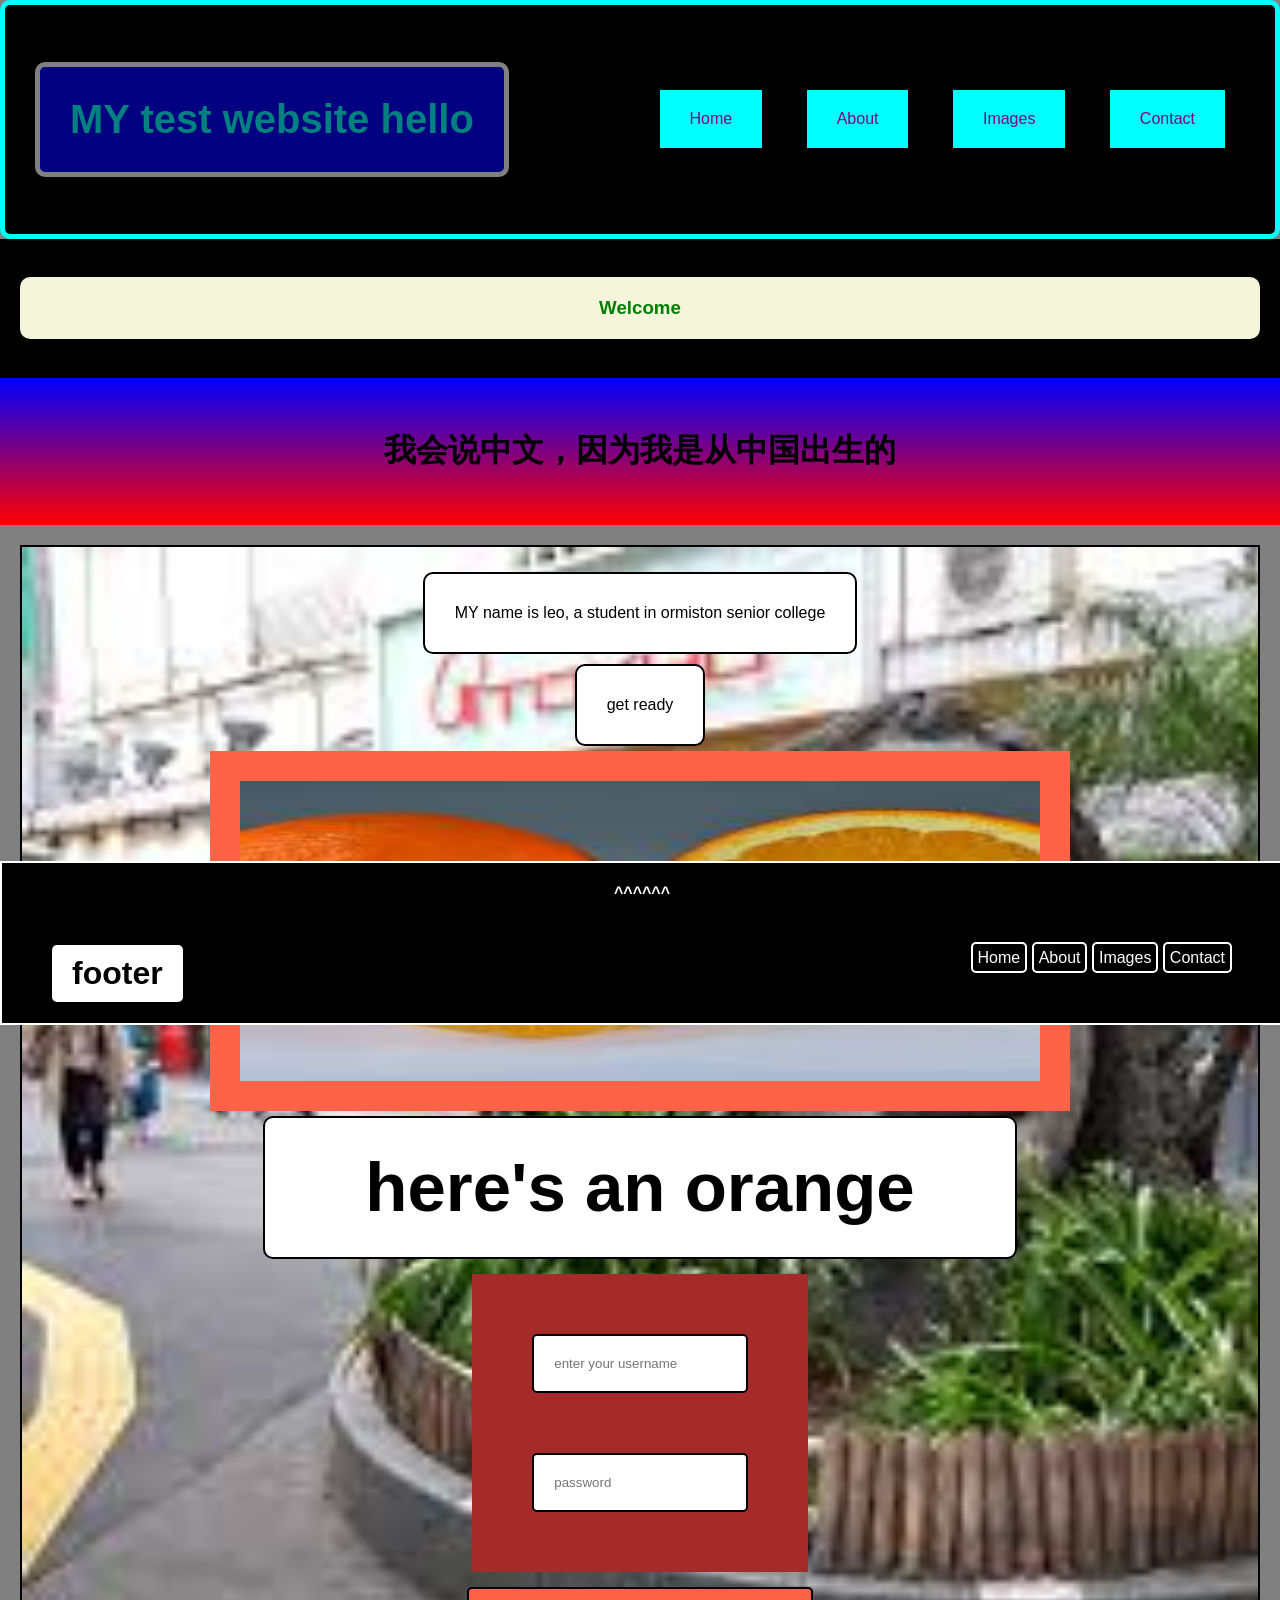
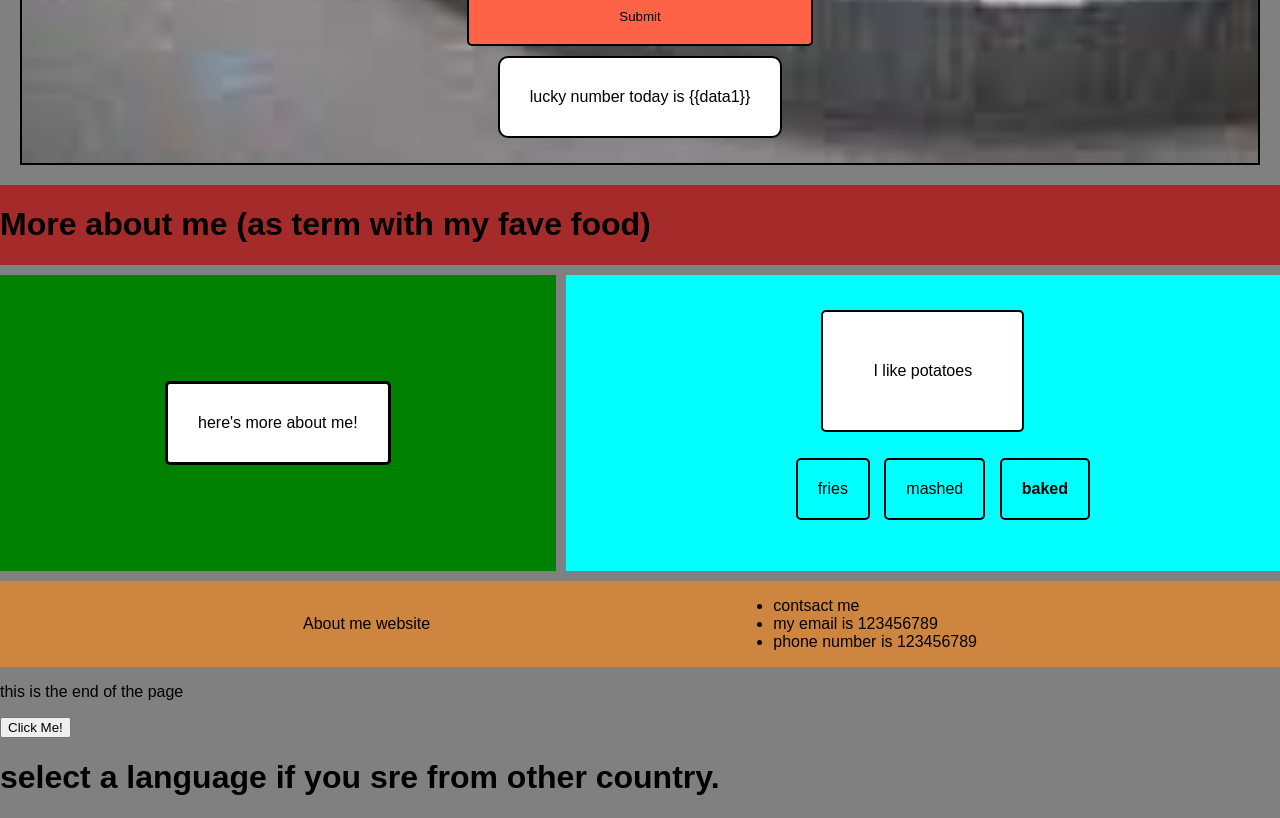
<file: index.html>
<!DOCTYPE html>
<html>
    <head>
        <link href="CSS/default.css" type="text/css" rel="stylesheet"  >
        <!-- links the css file -->
        <link rel="icon" type="images/x-icon" href="images/d.jpg">
        <title>orange</title>
    <!-- Google Translate: Add this code snippet provided by Google -->
        <script type="text/javascript">
            function googleTranslateElementInit() {
                new google.translate.TranslateElement({
                    pageLanguage: 'en',  // Original language of your website
                    includedLanguages: 'de,fr,en' , // Languages available for translation
                    layout: google.translate.TranslateElement.InlineLayout.SIMPLE  // Choose layout
                }, 'google_translate_element');
            }
        </script>
        <script type="text/javascript" src="https://translate.google.com/translate_a/element.js?cb=googleTranslateElementInit"></script>
    
    </head>
    <body>



        <div class="bder">
        <!-- sets the class for the header -->

            <h1>MY test website hello</h1>

            <div class="button">
                <ul>
                    <!-- make a link to page -->
                    <li href="g.html"><a href="index.html" target="_blank">Home</a></li>
                    <li><a href="g.html" onclick="fuct()">About</a></li>
                    <li><a href="image.html">Images</a></li>   
                    <li><a href="contact.html">Contact</a></li>
                    <!-- this list links all the different sites to the header -->
                </ul>

            </div>

        </div>
        <div class="title">
            <h3>Welcome</h3>
        </div>
        <div class="rainbow-gradient1">
            <h1>我会说中文，因为我是从中国出生的</h1>
            
        </div>
        <div class=orange>
            <p>MY name is leo, a student in ormiston senior college</p>
            <div class="splash">
                <p>get ready</p>
            </div>


            <img src="images/d.jpg"alt="why">
            <h1><b>here's an orange</b></h1>
            <form action="nevergonnagiveyouup.html">
                <div class="lol">
                    <input type="text" placeholder="enter your username" required>
                    <input type="password" placeholder="password" required>
                </div>
                <input type="submit" class="sub">
            </form>
            <p>lucky number today is {{data1}}</p>
        </div>
        <div class="grid2">
            <div class="head"><h1>More about me (as term with my fave food)</h1>
            </div>
            <div class="main"><p>I like potatoes</p>
                <ul>
                    <li>fries</li>
                    <li>mashed</li>
                    <li><b>baked</b></li>
                </ul>
            
            
            </div>
            <div class="subs"><p>here's more about me!</p></div>
            <div class="foot"><p>About me website</p>
            <ul>
                <li>contsact me</li>
                <li>my email is 123456789</li>
                <li>phone number is 123456789</li>
            </ul>
            </div>

        </div>
        <p>this is the end of the page</p>
        <button onclick="BigButton()">Click Me!</button>
        <h1>select a language if you sre from other country.</h1>

            <!-- Google Translate Language Switcher -->
        <div id="google_translate_element">

        </div>
        <div class="footer">
            <h4>^^^^^^</h4>
            <div class="footmain">
                <h1>footer</h1>
                <ul>
                    <li><a href="index.html">Home</a></li>
                    <li><a href="g.html">About</a></li>
                    <li><a href="image.html">Images</a></li>
                    <li><a href="contact.html">Contact</a></li>
                </ul>
            </div>
        </div>
        <script src="CSS/script.js"></script>
    </body>

</html>
</file>
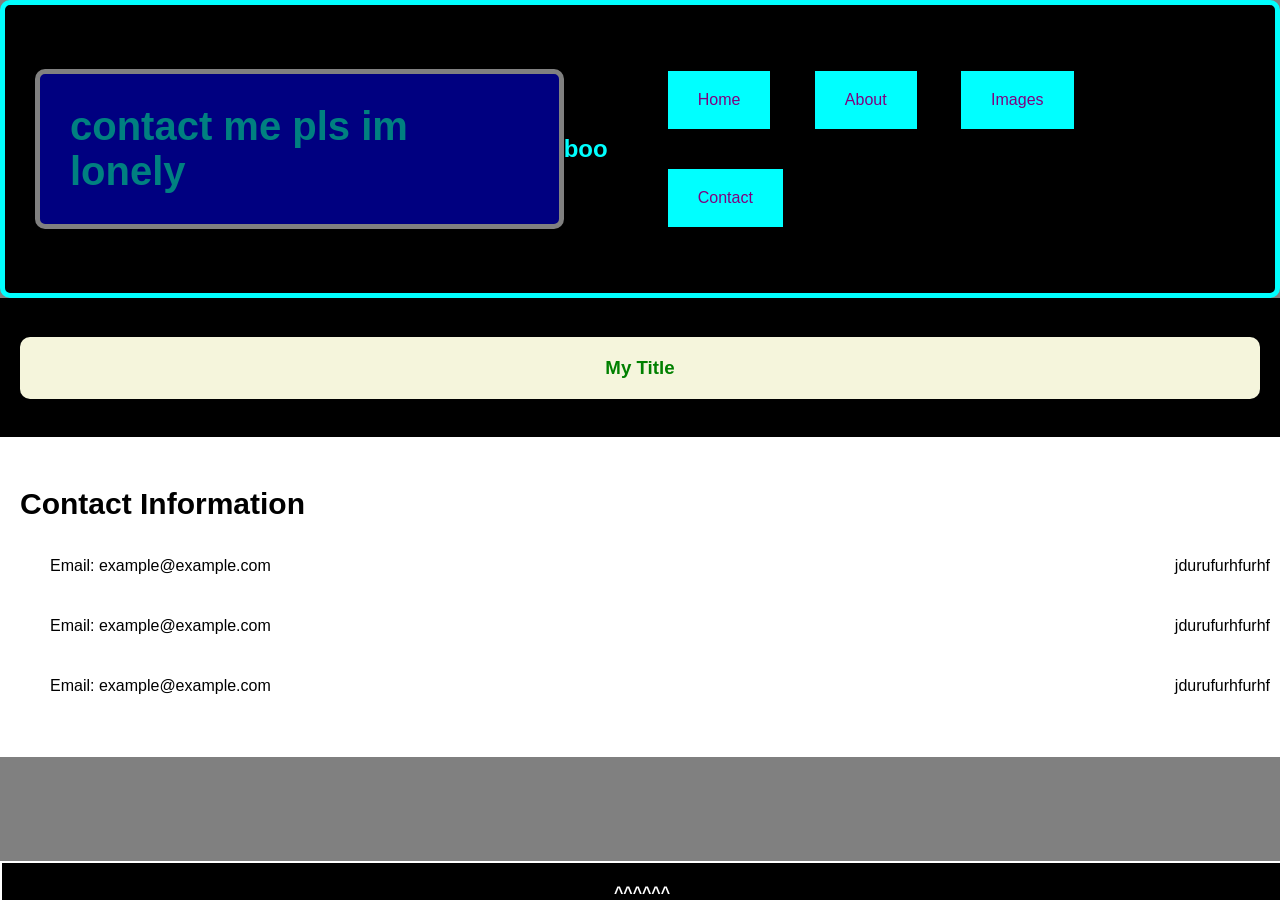
<file: contact.html>
<!DOCTYPE html>
<html>
    <head>
        <link href="CSS/default.css" type="text/css" rel="stylesheet"  >
        
    </head>
    <body>
        <div class="bder">

            <h1>contact me pls im lonely</h1>
            <h2>boo</h2>
            <div class="button">
                <ul>
                    <li><a href="index.html">Home</a></li>
                    <li><a href="g.html">About</a></li>
                    <li><a href="image.html">Images</a></li>
                    <li><a href="contact.html">Contact</a></li>
                </ul>

            </div>
        </div>
        <div class="title">
            <h3>My Title</h3>
        </div>
        <div class="text12">
            <h1 >Contact Information</h1>
            <ul>
                <li><p>Email: example@example.com</p><p>jdurufurhfurhf</p></li>
                <li><p>Email: example@example.com</p><p>jdurufurhfurhf</p></li>
                <li><p>Email: example@example.com</p><p>jdurufurhfurhf</p></li>

            </ul>
        </div>

        <div class="footer">
            <h4>^^^^^^</h4>
            <div class="footmain">
                <h1>footer</h1>
                <ul>
                    <li><a href="index.html">Home</a></li>
                    <li><a href="g.html">About</a></li>
                    <li><a href="image.html">Images</a></li>
                    <li><a href="contact.html">Contact</a></li>
                </ul>
            </div>
        </div>


    </body>

</html>
</file>
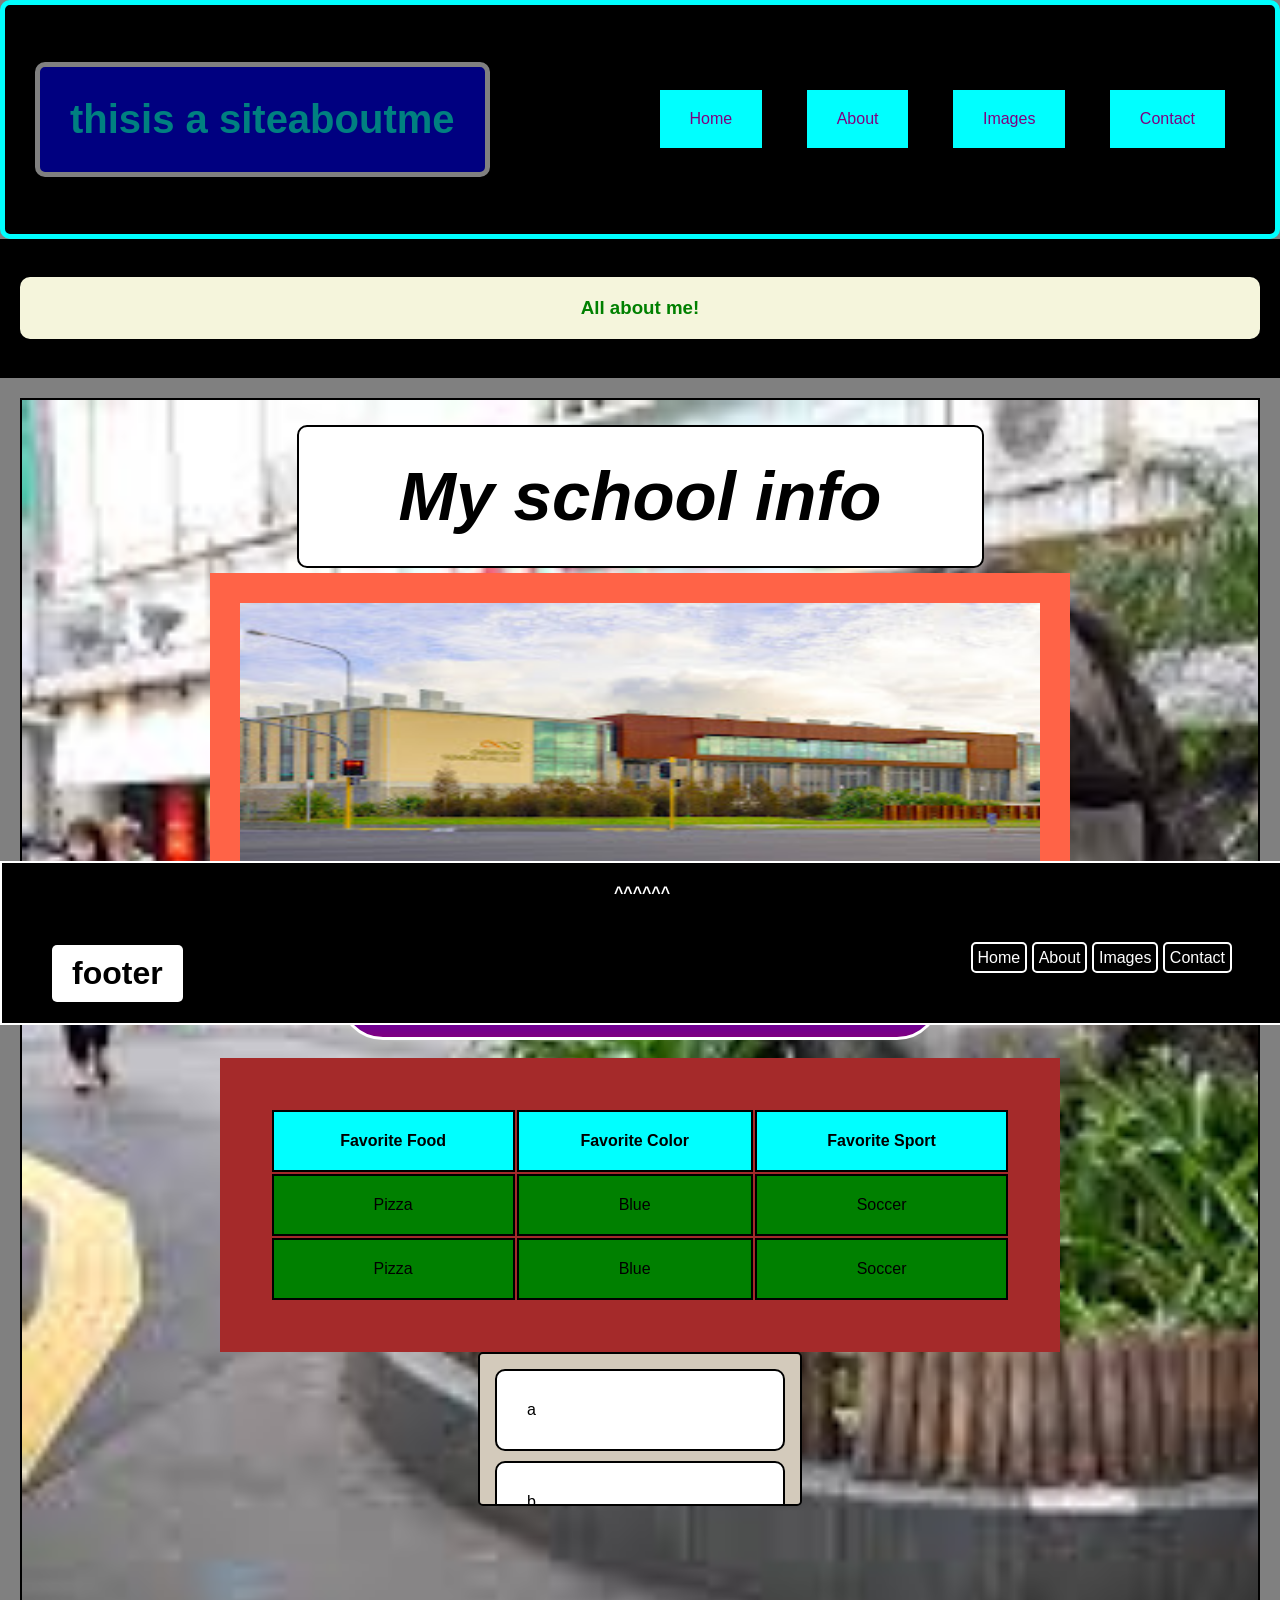
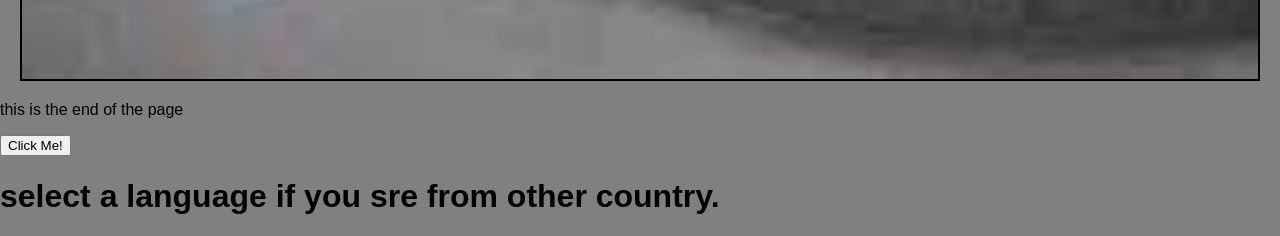
<file: g.html>
<!DOCTYPE html>
<html>
    <head>
        <link href="CSS/default.css" type="text/css" rel="stylesheet"  >
        <link href="images/g.jpg" type="x-icon"rel="icon">
        <title>har har har har har har har har har har</title>

    </head>
    <body>
        <div class="bder">

            <h1>thisis a siteaboutme</h1>

            <div class="button">
                <ul>
                    <li><a href="index.html">Home</a></li>
                    <li><a href="g.html">About</a></li>
                    <li><a href="image.html">Images</a></li>   
                    <li><a href="contact.html">Contact</a></li>
                    <!-- this list links all the different sites to the header -->
                </ul>

            </div>
        </div>
        <div class="title">
            <h3>All about me!</h3>
        </div>
        <div class="orange">
            <h1><i>My school info</i></h1>
            <img src=images/school.jpg alt="lol">
            <h3><i>My school picture ^^^</i></h3>
            <table>
                <tr>
                    <th>Favorite Food</th>
                    <!-- table header -->
                    <th>Favorite Color</th>
                    <th>Favorite Sport</th>
                </tr>
                <tr>
                    <td>Pizza</td>
                    <!-- table content -->
                    <td>Blue</td>
                    <td>Soccer</td>
                </tr>
                <tr>
                    <td>Pizza</td>
                    <td>Blue</td>
                    <td>Soccer</td>
                </tr>
            </table>
            <div class=overflow>
                <p>a</p>
                <p>b</p>
                <p>c</p>
                <p>d</p>
                <p>e</p>
                <p>f</p>
                <p>g</p>
                <p>h</p>
                <p>i</p>
                <p>j</p>
                <img src=images/g.jpg alt="lol" width="30" height="30" class="har">

                
            </div>
            <div class="hide">
                <h1>yo</h1>
            </div>

        </div>
        <div class="footer">
            <h4>^^^^^^</h4>
            <div class="footmain">
                <h1>footer</h1>
                <ul>
                    <li><a href="index.html">Home</a></li>
                    <li><a href="g.html">About</a></li>
                    <li><a href="image.html">Images</a></li>
                    <li><a href="contact.html">Contact</a></li>
                </ul>
            </div>
        </div>
        <p>this is the end of the page</p>
        <button onclick="myFunction()">Click Me!</button>
        <h1>select a language if you sre from other country.</h1>
        <script src="CSS/script.js"></script>

    </body>

</html>
</file>
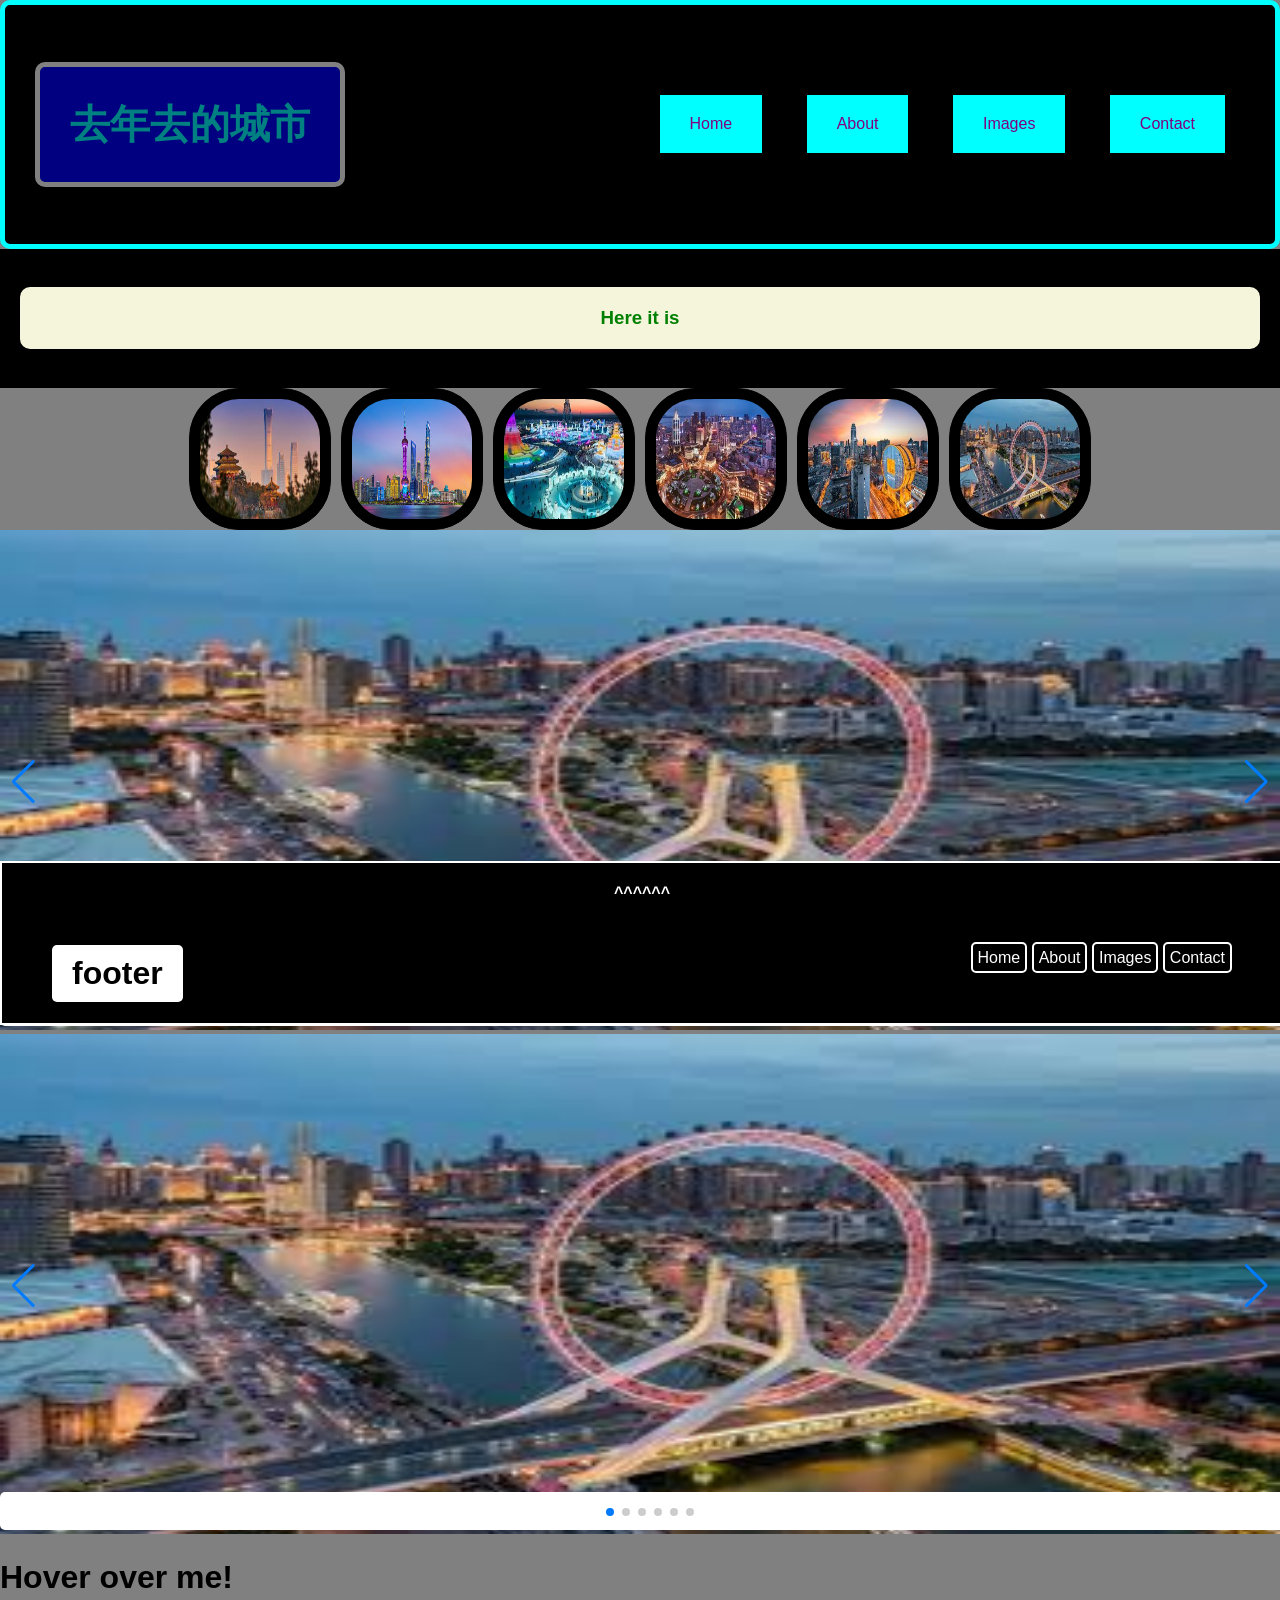
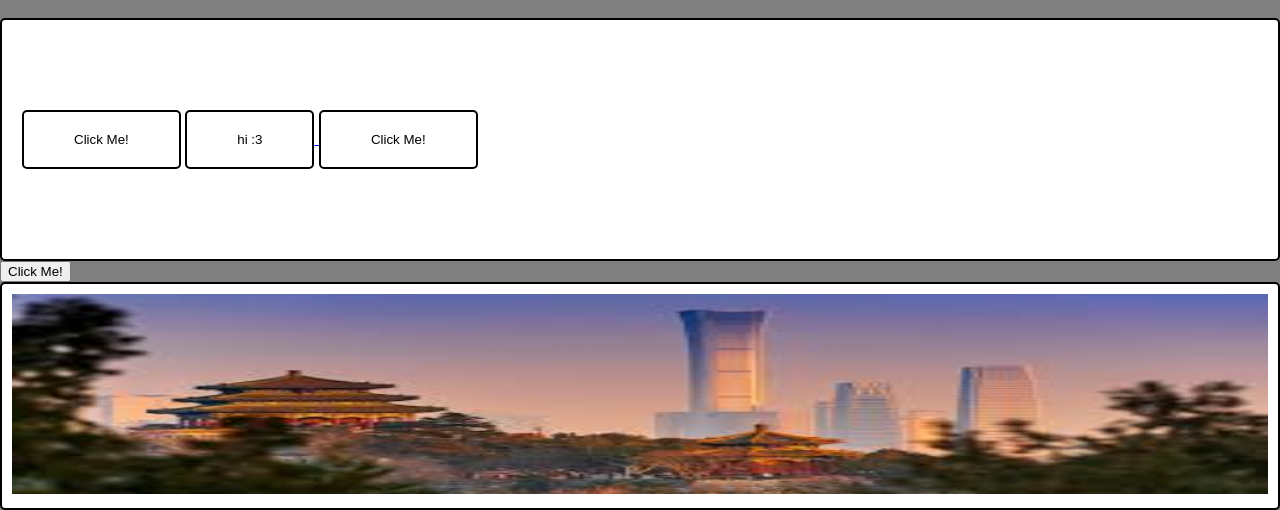
<file: image.html>
<!DOCTYPE html>
<html>
    <head>
        <link rel="icon" type="images/x-icon" href="images/d.jpg">
        <title>my photos</title>
        <link rel="stylesheet" href="https://cdn.jsdelivr.net/npm/swiper@11/swiper-bundle.min.css" />
        <link rel="stylesheet" href="https://cdnjs.cloudflare.com/ajax/libs/font-awesome/4.7.0/css/font-awesome.min.css">
        <link href="CSS/default.css" type="text/css" rel="stylesheet"  >

    </head>
    <body>
        <div class="bder">

            <h1>去年去的城市</h1>

            <div class="button">
                <ul>
                    <li><a href="index.html">Home</a></li>
                    <li><a href="g.html">About</a></li>
                    <li><a href="image.html">Images</a></li>
                    <li><a href="contact.html">Contact</a></li>
                </ul>

            </div>
        </div>
        <div class="title">
            <h3>Here it is</h3>
        </div>
        <div class="gallery">
            <img src="images/city1.jpg" alt="why" width="120" height="120">
            <img src="images/city2.jpg" alt="why" width="120" height="120">
            <img src="images/city3.jpg" alt="why" width="120" height="120">
            <img src="images/city4.jpg" alt="why" width="120" height="120">
            <img src="images/city5.jpg" alt="why" width="120" height="120">
            <img src="images/city6.jpg" alt="why" width="120" height="120">
        </div>

        <section id="swiper-1">
            <!-- section for swiper1 -->
            <div class="swiper" id="swiper-1">
                <div class="swiper-wrapper">
                    <div class="swiper-slide">
                        <img src="images/city6.jpg" alt="why" width="120" height="120">
                    </div>
                    <div class="swiper-slide">
                        <img src="images/city5.jpg" alt="why" width="120" height="120">
                    </div>
                    <div class="swiper-slide">
                        <img src="images/city4.jpg" alt="why" width="120" height="120">
                    </div>
                    <div class="swiper-slide">
                        <img src="images/city3.jpg" alt="why" width="120" height="120">
                    </div>
                    <div class="swiper-slide">
                        <img src="images/city2.jpg" alt="why" width="120" height="120">
                    </div>
                    <div class="swiper-slide">
                        <img src="images/city1.jpg" alt="why" width="120" height="120">
                    </div>
                </div>
                <div class="swiper-button-next"></div>
                <div class="swiper-button-prev"></div>
                <div class="swiper-pagination"></div>
            </div>

    </section>
    <section id="swiper-2">
            <!-- section for swiper -->
            <div class="swiper" id="swiper-2">
                <div class="swiper-wrapper">
                    <div class="swiper-slide">
                        <img src="images/city6.jpg" alt="why" width="120" height="120">
                    </div>
                    <div class="swiper-slide">
                        <img src="images/city5.jpg" alt="why" width="120" height="120">
                    </div>
                    <div class="swiper-slide">
                        <img src="images/city4.jpg" alt="why" width="120" height="120">
                    </div>
                    <div class="swiper-slide">
                        <img src="images/city3.jpg" alt="why" width="120" height="120">
                    </div>
                    <div class="swiper-slide">
                        <img src="images/city2.jpg" alt="why" width="120" height="120">
                    </div>
                    <div class="swiper-slide">
                        <img src="images/rick-roll-rick-ashley.gif" alt="why" width="120" height="120">
                    </div>
                </div>
                <div class="swiper-button-next"></div>
                <div class="swiper-button-prev"></div>
                <div class="swiper-pagination"></div>
            </div>

    </section>
    <h1 id="change" onmouseover="change()" onmouseleave="setTimeout(offload, 2000)">Hover over me!</h1>
    <div class="butto1">
        <button onclick="myFunction()">Click Me!</button>
        <a href="images/rick-roll-rick-ashley.gif" download="totally not a meme">
            <button>hi :3</button>
        </a>
        <button onclick="BigButton()">Click Me!</button>
    </div>
    <img src="images/pp.gif" alt="why" id="lol" width="100%" height="100%">

    <button onclick="window.location.href='index.html'">Click Me!</button>
    <div class="img-container">
        <img src="images/city1.jpg" alt="why" width="100%" height="200">
        <div class="center">
            <h1>this is a city</h1>
            <!-- 这是一个城市 -->

        </div>
    </div>
    <script src="https://cdn.jsdelivr.net/npm/swiper@8/swiper-bundle.min.js"></script>
    <script src="CSS/script.js"></script>
        <div class="footer">
            <h4>^^^^^^</h4>
            <div class="footmain">
                <h1>footer</h1>
                <ul>
                    <li><a href="index.html">Home</a></li>
                    <li><a href="g.html">About</a></li>
                    <li><a href="image.html">Images</a></li>
                    <li><a href="contact.html">Contact</a></li>
                </ul>
            </div>
        </div>

    </body>

</html>
</file>
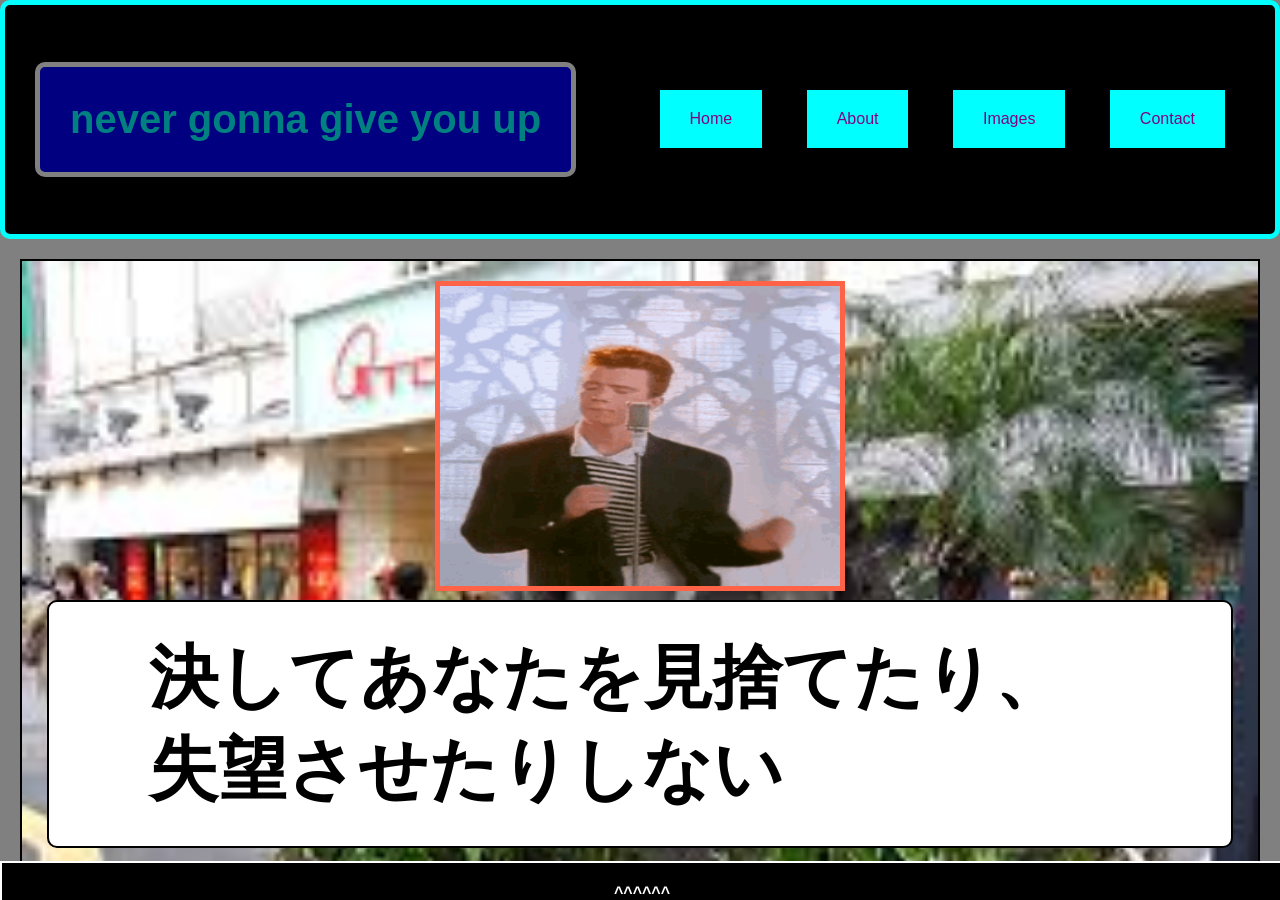
<file: nevergonnagiveyouup.html>
<!DOCTYPE html>
<html>
    <head>
    <link href="CSS/default.css" type="text/css" rel="stylesheet"  >
    </head>
    <body>
        <div class="bder">
            <h1>never gonna give you up</h1>
            <div class="button">
                <ul>
                    <li><a href="index.html">Home</a></li>
                    <li><a href="g.html">About</a></li>
                    <li><a href="image.html">Images</a></li>
                    <li><a href="contact.html">Contact</a></li>
                </ul>

            </div>
        </div>
        <div class="orange">
            <div class="splash">
                <img src="images/rick-roll-rick-ashley.gif" alt="you saved" id="rickroll">
        
            </div>
            <h1>決してあなたを見捨てたり、失望させたりしない</h1>
        
        </div>

        <div class="footer">
            <h4>^^^^^^</h4>
            <div class="footmain">
                <h1>footer</h1>
                <ul>
                    <li><a href="index.html">Home</a></li>
                    <li><a href="g.html">About</a></li>
                    <li><a href="image.html">Images</a></li>
                    <li><a href="contact.html">Contact</a></li>
                </ul>
            </div>
        </div>
    </body>

</html>
</file>
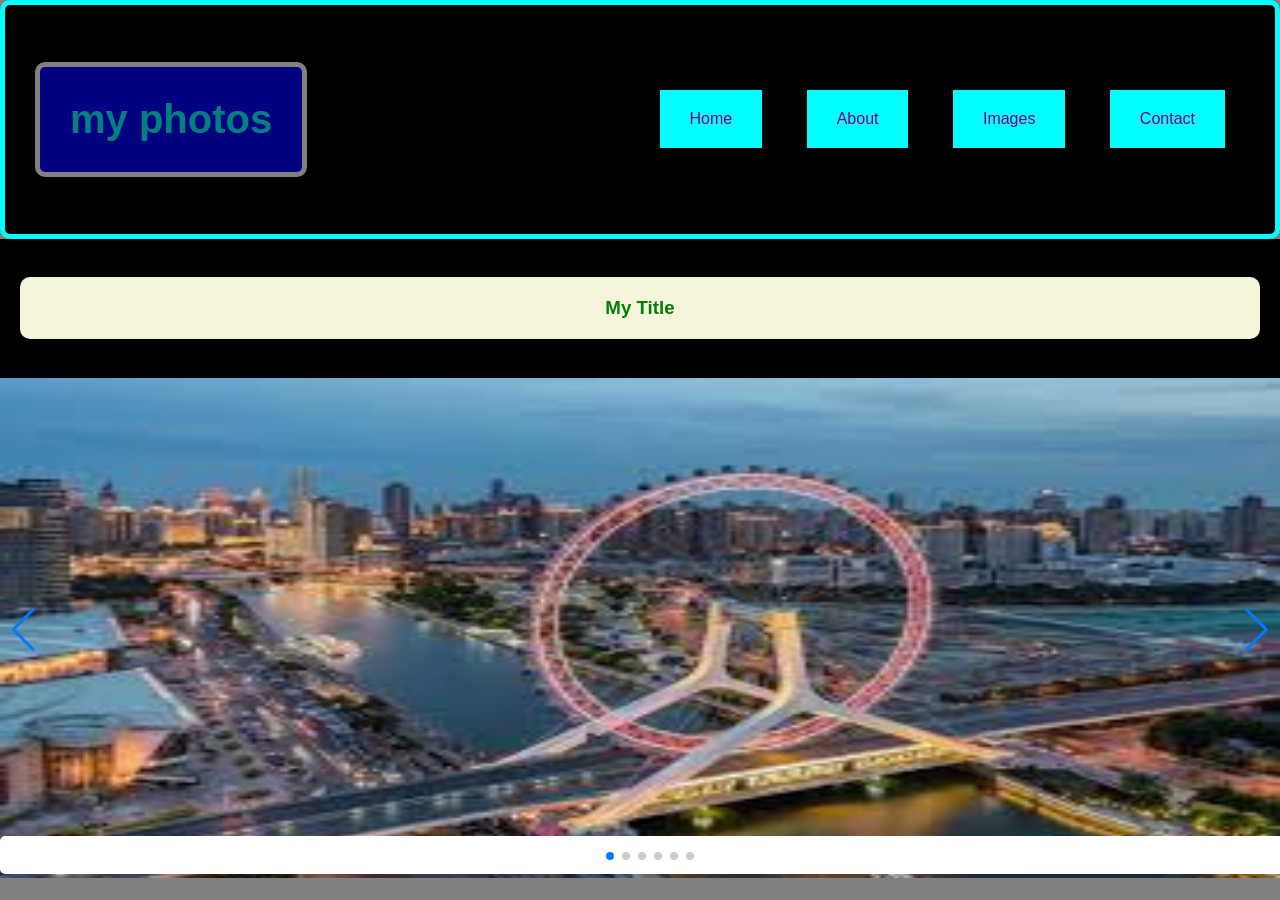
<file: test.html>
<!DOCTYPE html>
<html>
    <head>
        <link rel="icon" type="images/x-icon" href="images/d.jpg">
        <title>My Photos</title>
        <link rel="stylesheet" href="https://cdn.jsdelivr.net/npm/swiper@11/swiper-bundle.min.css" />

        <link href="CSS/default.css" type="text/css" rel="stylesheet"  >

    </head>
    <!-- <-- comment -->
    <body>
        <div class="bder">

            <h1>my photos</h1>

            <div class="button">
                <ul>
                    <li><a href="index.html">Home</a></li>
                    <li><a href="g.html">About</a></li>
                    <li><a href="image.html">Images</a></li>
                    <li><a href="contact.html">Contact</a></li>
                </ul>

            </div>
        </div>
        <div class="title">
            <h3>My Title</h3>
        </div>
        <!-- title for project -->
        <section id="swiper-1">
            <!-- section for swiper -->
            <div class="swiper" id="swiper-1">
                <div class="swiper-wrapper">
                    <div class="swiper-slide">
                        <img src="images/city6.jpg" alt="why" width="120" height="120">
                    </div>
                    <div class="swiper-slide">
                        <img src="images/city5.jpg" alt="why" width="120" height="120">
                    </div>
                    <div class="swiper-slide">
                        <img src="images/city4.jpg" alt="why" width="120" height="120">
                    </div>
                    <div class="swiper-slide">
                        <img src="images/city3.jpg" alt="why" width="120" height="120">
                    </div>
                    <div class="swiper-slide">
                        <img src="images/city2.jpg" alt="why" width="120" height="120">
                    </div>
                    <div class="swiper-slide">
                        <img src="images/city1.jpg" alt="why" width="120" height="120">
                    </div>
                </div>
                <div class="swiper-button-next"></div>
                <div class="swiper-button-prev"></div>
                <div class="swiper-pagination"></div>
            </div>

        </section>
        <script src="https://cdn.jsdelivr.net/npm/swiper@8/swiper-bundle.min.js"></script>
        <script src="CSS/script.js"></script>
    </body>
</html>
</file>
<file: CSS/default.css>
body{
background-color:grey;
font-family: Arial, Helvetica, sans-serif;
/* default font */

margin: 0; /* Remove default browser margins */
}
.bder{
    color:aqua;
    background-color:black;
    display: flex;
    justify-content: space-between;
    position: sticky;
    top:0%;
    z-index: 10;
    align-items: center;
    padding:30px;
    border-radius: 10px;
    border: 5px solid aqua;
}
@keyframes rainbow-gradient{
    0%{background-image: linear-gradient(red,blue);}
    25%{background-image: linear-gradient(orange,green);}
    50%{background-image: linear-gradient(yellow,purple);}
    75%{background-image: linear-gradient(green,orange);}
    100%{background-image: linear-gradient(red,blue);}
    /* The animation will transition through different gradient colors over time */


}
.rainbow-gradient1{
    background-image: linear-gradient(blue,red);
    animation-name: rainbow-gradient;
    animation-duration: 3s;
    text-align: center;
    animation-iteration-count: infinite;
    padding: 30px;
}
#lol{
    width: 100%;
    height: 100%;
    position: fixed;
    left: 0;
    top: 0;
    opacity: 0;
    z-index: -1;
}
.bder h1{
    color:aqua;
    font-size: 40px;
    opacity: 0.5;
    background-color: blue;
    padding:30px;
    border-radius: 10px;
    border:solid white 5px;

}
.button a{
    text-decoration: none;
    color: purple;
}
#rickroll{
    width: 400px;
    height: 300px;
    padding: 5px;
}
.button a:hover{
    text-decoration: none;

    color: green;


}
.button li{
background-color:aqua;
color:black;
display: inline-block;
text-decoration: none;
padding:20px 30px;
text-align: center;
align-items: center;
margin: 20px;
}
.button li:hover{
    background-color: white;
    color: black;
    transform: scale(1.5);
    transition: transform 0.5s ease-in-out;
}
.title{
color: aqua;
background-color: black;
text-align: center;
padding:20px;

}
.title h3{
color: green;
background-color: beige;
padding:20px 0px;
border-radius: 10px;

}
.grid{
display: grid;
grid-template-columns: repeat(3, 3fr);
}
.grid .c1{
background-color: aqua;
color: black;
}
.grid .c2{
background-color: green;
color: black;
}
.grid .c3{
background-color: aqua;
color: black;
}
.grid .c4{
background-color: green;
color: black;
}
table{
    background-color: brown;
    display: flex;
    padding:50px;
    justify-content: center;
}
table th{
    background-color: aqua;
    color: black;
    padding: 20px;
    border: 2px solid black;
}
table td{
    background-color: green;
    color: black;
    padding:20px 100px;
    border: 2px solid black;

}
.orange{
    background-color: orange;
    color: black;
    padding: 20px;
    margin: 20px;
    background-image: url("[data-uri]");
    background-repeat: no-repeat;
    background-size: cover;
    display: flex;
    justify-content: flex-start;

    flex-direction: column;
    border:2px solid black;
    align-items: center;
}
.orange h3{
    background-image: linear-gradient(blue,purple);
    padding:30px 200px;
    border-radius: 100px;
    border: 3px solid white;
    color: white;
}
.orange p{
    background-color: white;
    color: black;
    padding: 30px;
    margin: 5px;
    border-radius: 10px;
    border: 2px solid black;
}
.orange h1{
    background-color: white;
    color: black;
    font-size: 69px;
    padding:30px 100px;
    margin: 5px;
    border-radius: 10px;
    border: 2px solid black;

}
.orange img{
    width: 800px;
    height: 300px;
    background-color: tomato;
    padding: 30px;
}

@keyframes spin{
    from{
        transform: rotate(0deg);
    }
    to{
        transform: rotate(360deg);
    }
}
.lol{
    background-color: brown;
    padding: 30px;
    margin: 10px;
    display: flex;
    flex-direction: column;
}
.lol input{
    padding: 20px;
    margin: 30px;
    border-radius: 5px;
    border: 2px solid black;
}
.sub{
    padding: 20px 150px;
    margin: 5px;
    border-radius: 5px;
    border: 2px solid black;
    background-color: tomato;
}
.grid2{
    display: grid;
    grid-template-areas:
    "head head"
    "sub main "


    "foot foot";

    gap:10px;
}


#swiper-1 img{
    width: 100%;
    height: 500px;
}

.swiper-pagination{
    background-color: white;
    border-radius: 5px;
    padding:10px;

}
#swiper-2 img{
    width: 100%;
    height: 500px;
}
.head{
    grid-area: head;
    background-color: brown;

}

.subs{
    grid-area: sub;
    background-color: green;
    display: flex;
    align-items: center;
    justify-content: center;

}
.main{
    grid-area: main;
    display: flex;
    justify-content: center;
    align-items: center;
    flex-direction: column;
    background-color: cyan;
    padding:30px;

}
.main p{
    background-color: white;
    color: black;
    padding: 50px;
    margin: 5px;
    border-radius: 5px;
    border: 2px solid black;

}
.foot{
    grid-area: foot;
    display: flex;
    align-items: center;
    justify-content: space-evenly;
    background-color: peru;
    /* sets the color of the bg */
}
.main li{
    display: inline-block;
    background-color: cyan;
    color: black;
    padding: 20px;
    margin: 5px;
    border-radius: 5px;
    border: 2px solid black;




}

@media (max-width: 600px){
    .head{
        grid-area: 1/span 6;
        text-align: center;
    }
    .subs{
        grid-area: 2/span 3;
        background-color: blue;
        text-align: center;
    }
    .main{
        grid-area: 3/span 3;
        text-align: center;
        background-color: cyan;
    }

    .foot{
        grid-area: 5/span 6;
        background-color: blueviolet;

        text-align: center;
    }
}
.gallery{
    display: flex;
    justify-content: center;
    align-items: center;
    flex-wrap: wrap;
    gap: 10px;
}
.gallery img{

    background-color: black;
    padding: 10px;
    border-radius: 50px;
    border: 1px solid black;
    transform: scale(1);
    transition: transform 0.5s ease-in-out;
}
.gallery img:hover{
    background-color: white;
    border: 1px solid black;
    transform: scale(5);
    transition: transform 1s ease-in-out;
}
#google-translate-element{
    background-color: green;
    color: black;
    padding: 40px;
    border-radius: 5px;
    border: 2px solid black;
}
.subs p{
    background-color: white;
    color: black;
    padding: 30px;
    margin: 10px;
    border-radius: 5px;
    border: 3px solid black;
}
.rotate{
    background-color: #D3CABB; /* Goose Turd Green */
    padding: 10px;
    border-radius: 5px;
    z-index:2000;
    border: 2px solid black;
    transform: rotate(0deg);
    transition: transform 0.5s;

    position: fixed;
    top: 240px;
    left: 650px;

}
@keyframes poplol{
    0%{
        transform: scale(1);
    }
    70%{
        transform: scale(1.5);
    }
    100%{
        transform: scale(1.3);
    }
}
.rotate:hover{
    animation-name: spin;
    animation-duration: 1s;
    animation-iteration-count: infinite;
}
.rotate:active{
    transform: scaley(100);
    transition: transform 0.3s ease-in-out;
}
.overflow{
    background-color: #D3CABB; /* elephants breath */
    padding: 10px;

    border-radius: 5px;
    border: 2px solid black;
    width: 300px;
    height: 130px;
    display: flex;
    flex-direction: column;
    overflow: auto;

}
@keyframes craft{
    0%{
        transform: scale(1);
    }
    50%{
        transform: scale(1.5);
    }
    100%{
        transform: scale(1);
    }
}
@keyframes hi{
    from{
        opacity: 0%;
    }
    to{
        opacity: 100%;
    }
}
@keyframes bye{
    from{
        opacity: 100%;
    }
    to{
        opacity: 0%;
    }
}
@keyframes rainbow{
    0%{
        background-color: red;
    }
    20%{
        background-color: orange;
    }
    40%{
        background-color: yellow;
    }
    60%{
        background-color: green;
    }
    80%{
        background-color: blue;
    }
    100%{
        background-color: purple;
    }
}
.orange h3:hover{
    animation-name: poplol;
    animation-duration: 1s ;
    transform: scale(1.3);
    transition: transform 0s;

}
.overflow img{
    width: 260px;
    padding:10px;
    background-color: black;
}
.hide h1{
    background-color: red;
    text-shadow: 5px 5px 5px blue;

    animation-name: bye;
    animation-duration: 1s;
    opacity: 0%;
    
}
.hide h1:hover{
    animation-name: hi;
    animation-duration: 1s;
    opacity: 100%;

}
.img-container{
    background-color: white;
    padding: 10px;
    border-radius: 5px;
    border: 2px solid black;
    text-align: center;
    position: relative;
}
.center{
    position: absolute;
    top: 50%;
    left: 50%;
    transform: translate(-50%, -50%);
    opacity: 0;
    animation-name: bye;
    animation-duration: 1s;

}
.img-container:hover .center{
    animation-name: hi;
    animation-duration: 1s;
    opacity: 100%;
}

.hide h1:active{
    animation-name: rainbow;
    animation-duration: 1s;
    animation-iteration-count: infinite;
    background-color: red;
}
.footer{
    position: fixed;
    bottom: -125px;
    width: 100%;
    background-color: black;
    color: white;
    transition: bottom 0.5s ease-in-out;
    border: 2px solid white;
    z-index: 500;

}
.butto1{
    background-color: white;
    color: black;
    padding: 90px 20px;
    border-radius: 5px;
    border: 2px solid black;

}
.butto1 button{
    background-color: white;
    color: black;
    padding: 20px 50px;
    border-radius: 5px;
    border: 2px solid black;

}
.footer h4{
    text-align: center;
}
.footer .footmain{
    display: flex;
    justify-content: space-between;
    margin: 0 50px;
}
.footer .footmain li{
    list-style: none;
    display: inline-block;
    margin:10px 0;
}
.footer .footmain a{
    color: white;
    text-decoration: none;
    padding: 5px;
    border: 2px solid white;
    border-radius: 5px;

}

.footer .footmain a:hover{
    background-color: white;
    color: black;
    transition: background-color 0.3s ease-in-out, color 0.3s ease-in-out;
}
.footer .footmain h1{
    background-color: white;
    color: black;
    padding: 10px 20px;
    border-radius: 5px;
    display: flex;
    align-items: center;
}
.text12{
    background-color: white;
    color: black;
    padding:30px 0;

    width:100%;
}
.text12 li{
    list-style: none;
    display: flex;
    justify-content: space-between;
    margin: 10px;
    
}
.splash{
    animation-name: craft;
    animation-duration: 1s;
    animation-iteration-count: infinite;
}
.text12 h1{
    margin: 20px;
    font-size: 30px;
}
/* Footer hover effect */
.footer:hover{
    bottom: 0px;
    transition: bottom 0.5s ease-in-out;
}
/* Responsive Design using media */
@media only screen and (max-width: 700px) {
    .bder{
        display: flex;
        justify-content: center;
        padding:20px;
        align-items: center;
    }
    .bder h1{
        font-size: 20px;
        padding: 40px 10px;

    }
    .bder .button li{

        list-style: none;
        margin: 5px;
        padding:6px;
        border: 2px solid white;
        border-radius: 5px;
    }
    .orange{
        display: flex;
        justify-content: center;
        align-items: center;
    }
    .orange h3{
        font-size: 20px;
        padding: 30px 50px;
    }
    .orange img{
        width: 200px;
        height: 100px;
        background-color: tomato;
        padding: 30px;
    }
    .orange h1{
        font-size: 20px;
    }
    .grid{
        display: grid;
        grid-template-columns: repeat(2, 1fr);
    }
    table{
    background-color: brown;
    display: flex;
    padding:10px;
    justify-content: center;
    }
    table th{
        background-color: aqua;
        color: black;
        padding: 10px;
        border: 2px solid black;
    }
    table td{
        background-color: green;
        color: black;
        padding:20px 40px;
        border: 2px solid black;

    }
    .footer{
        /* 普陀山 */
        bottom: -20%;
    }
}
</file>
